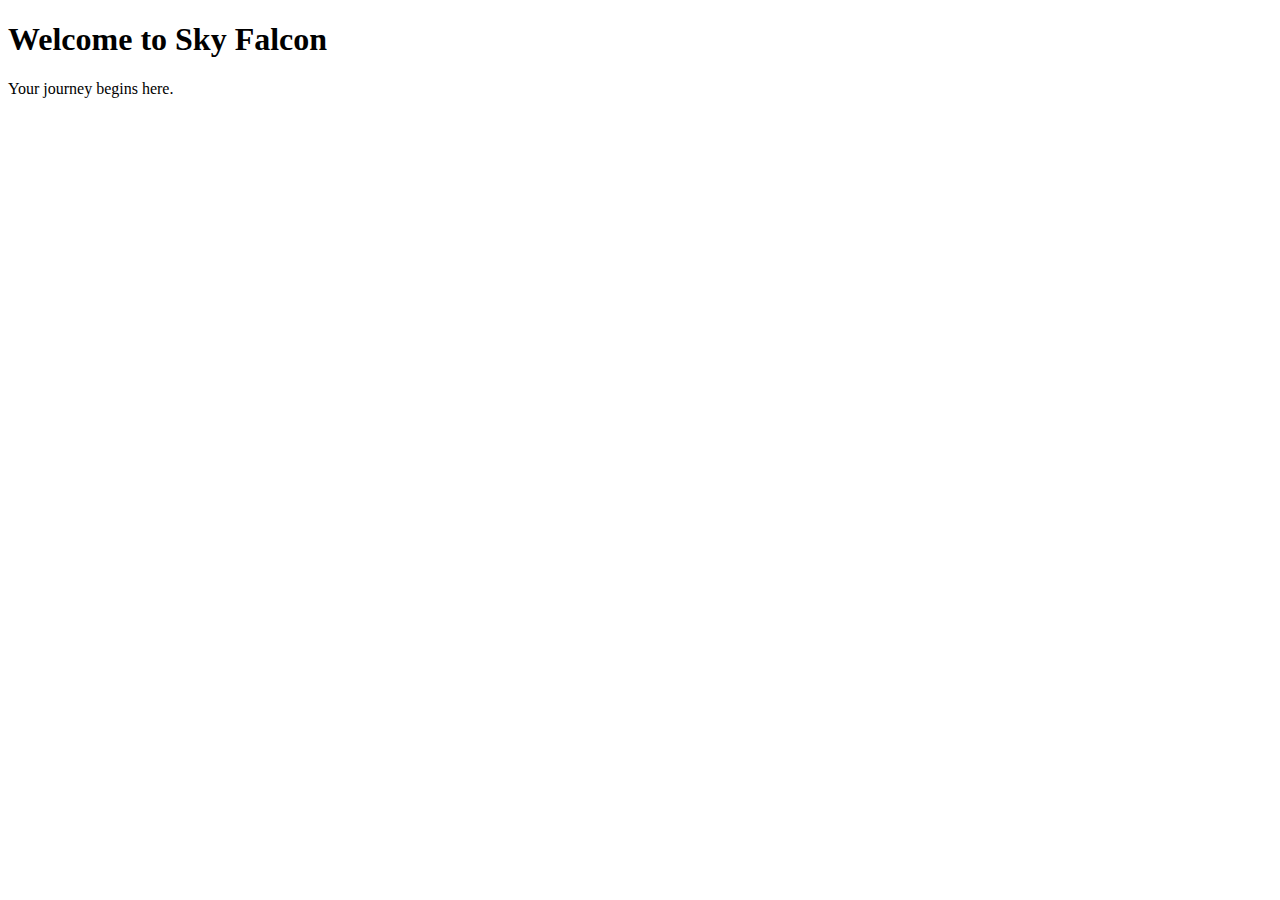
<file: trylang.html>
<!DOCTYPE html>
<html lang="en">
<head>
  <meta charset="UTF-8">
  <meta name="viewport" content="width=device-width, initial-scale=1.0">
  <title>Sky Falcon</title>
</head>
<body>
  <header>
    <h1>Welcome to Sky Falcon</h1>
    <p>Your journey begins here.</p>
  </header>

  <!-- Google Translate Widget -->
  <div id="google_translate_element"></div>

  <script type="text/javascript">
    function googleTranslateElementInit() {
      new google.translate.TranslateElement({
        pageLanguage: 'en',
        includedLanguages: 'es,fr,de,it', // Add languages as a comma-separated list
        layout: google.translate.TranslateElement.InlineLayout.SIMPLE
      }, 'google_translate_element');
    }
  </script>

  <script type="text/javascript" src="//translate.google.com/translate_a/element.js?cb=googleTranslateElementInit"></script>
</body>
</html>
</file>
